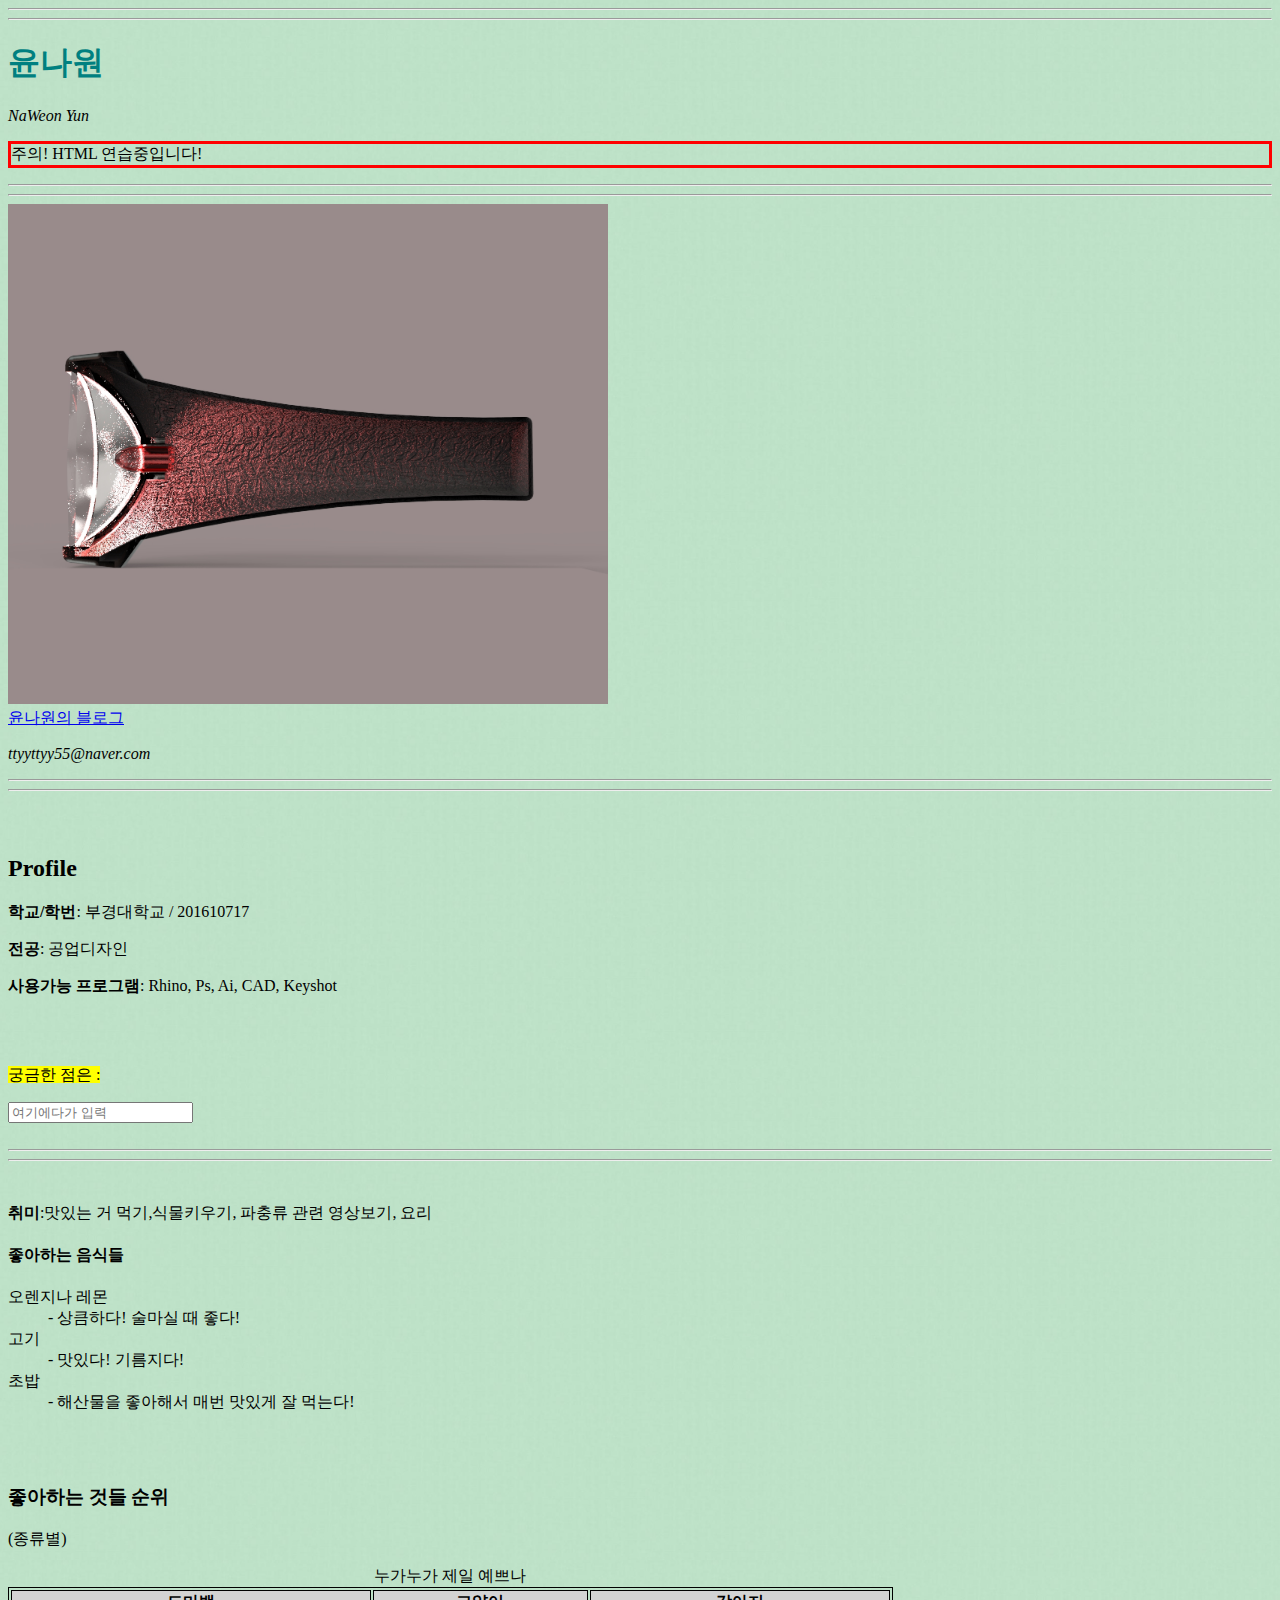
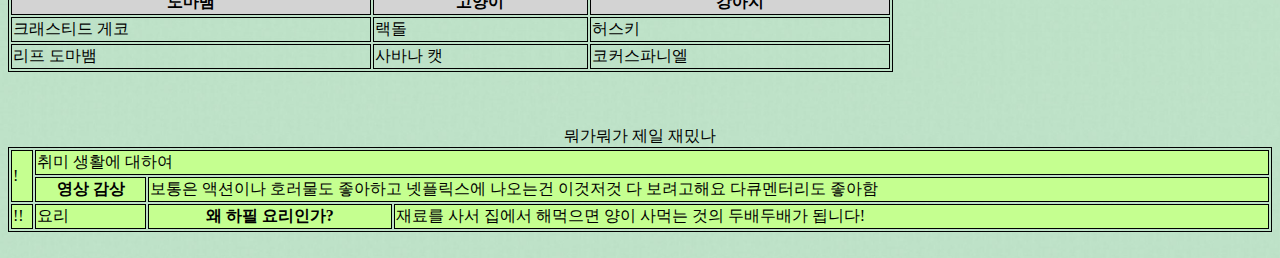
<file: index.html>
<!DOCTYPE html>
<html lang="en">
<head>
    <meta charset="UTF-8">
    <meta name="viewport" content="width=device-width, initial-scale=1.0">
    <meta http-equiv="X-UA-Compatible" content="ie=edge">
	<style>
		table, th, td { border: 1px solid black }
	</style>
    <title>윤나원</title>
</head>
<body>
<hr><hr>
    <body background="배경.png"></body>
     <h1><span style = " font-size:6;  color: teal;">윤나원</span> </h1>
     <p><em>NaWeon Yun</em></p>
     <p style="border: 3px solid red">
		주의! HTML 연습중입니다!
	</p>
     <hr><hr>
     <img src="사진.jpg" width="600" height="500">
     <br>
     <a href=”https://blog.naver.com/ttyyttyy55”>윤나원의 블로그</a>
     <p><em>ttyyttyy55@naver.com</em></p>
     <hr><hr>
<br>
<br>
     <h2>Profile</h2>
     <p><strong>학교/학번</strong>: 부경대학교 / 201610717 </p>
     <p><strong>전공</strong>: 공업디자인 </p>
     <p><strong>사용가능 프로그램</strong>: Rhino, Ps, Ai, CAD, Keyshot </p>
<br>
<br>
    <p><mark>궁금한 점은 : </mark></p><input type="text" placeholder="여기에다가 입력">
<br>
<br>
<hr><hr>

<br>
 <p><strong>취미</strong>:맛있는 거 먹기,식물키우기, 파충류 관련 영상보기, 요리</p>
 <h4> 좋아하는 음식들</h4>
 <dl>
     <dt> 오렌지나 레몬 </dt>
         <dd>- 상큼하다! 술마실 때 좋다! </dd>
     <dt> 고기</dt>
        <dd>- 맛있다! 기름지다!</dd>   
    <dt>초밥</dt>
        <dd>- 해산물을 좋아해서 매번 맛있게 잘 먹는다!</dd> 
     </dl>
<br>
<br>
<h3>좋아하는 것들 순위</h3>
<p>(종류별)</p>
     <table style="width:70%">
        <caption>누가누가 제일 예쁘나</caption>
         <tr style="background-color:lightgrey">
             <th>도마뱀</th>
             <th>고양이</th>		
             <th>강아지</th>
         </tr>
         <tr>
             <td>크래스티드 게코</td>
             <td>랙돌</td>		
             <td>허스키</td>
         </tr>
         <tr>
             <td>리프 도마뱀</td>
             <td>사바나 캣</td>		
             <td>코커스파니엘</td>
         </tr>
     </table>
<br>
<br>
<br>
 <table style="width:100%">
    <caption>뭐가뭐가 제일 재밌나</caption>
  <tr style="background-color:rgba(197, 255, 143, 0.993)">
     <td rowspan="2">!</td>
     <td colspan="3">취미 생활에 대하여</td>
  </tr>
  <tr style="background-color:rgba(197, 255, 143, 0.993)">
     <th>영상 감상</th>
     <td colspan="3">보통은 액션이나 호러물도 좋아하고 넷플릭스에 나오는건 이것저것 다 보려고해요 다큐멘터리도 좋아함</td>
  </tr>
 <tr style="background-color:rgba(197, 255, 143, 0.993)">
     <td>!!</td>
     <td>요리</td>
     <th>왜 하필 요리인가?</th>
     <td>재료를 사서 집에서 해먹으면 양이 사먹는 것의 두배두배가 됩니다!</td>
 </tr>
</table>
<br>
</body>
</html>
</file>
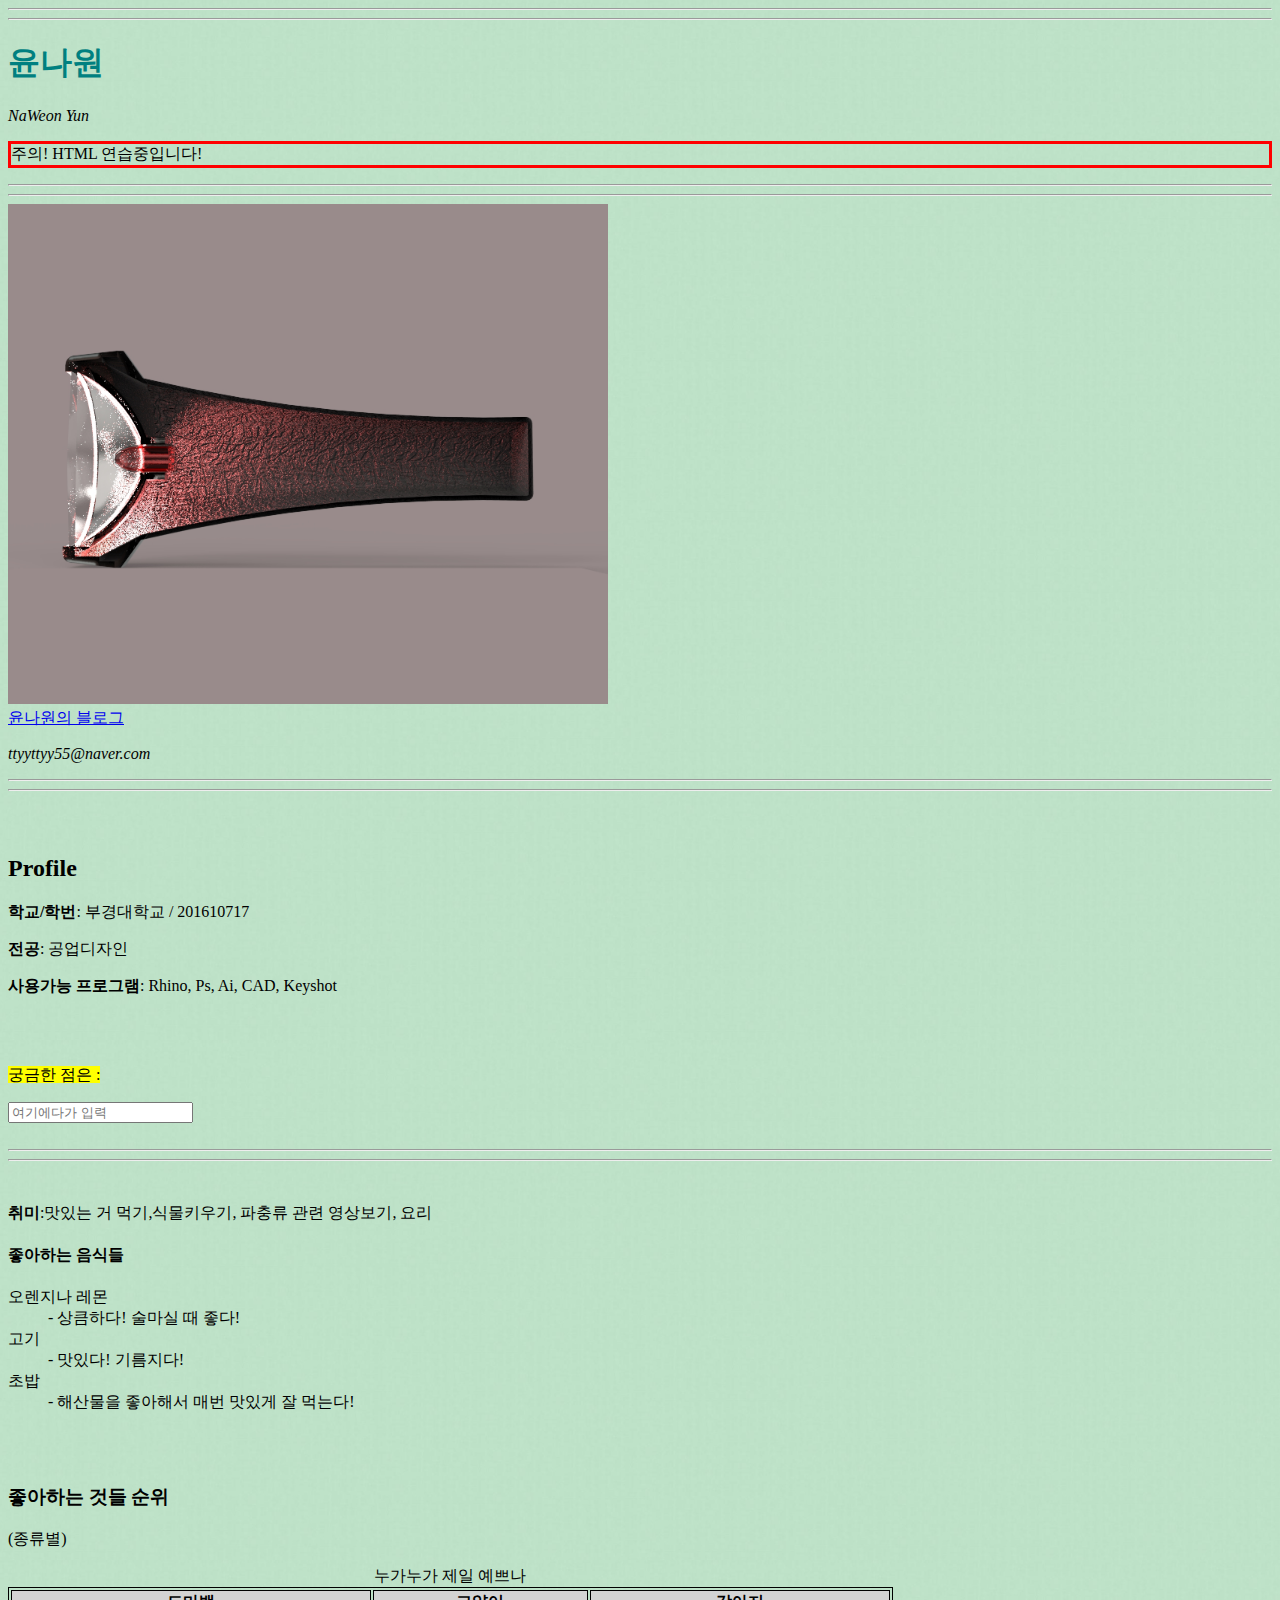
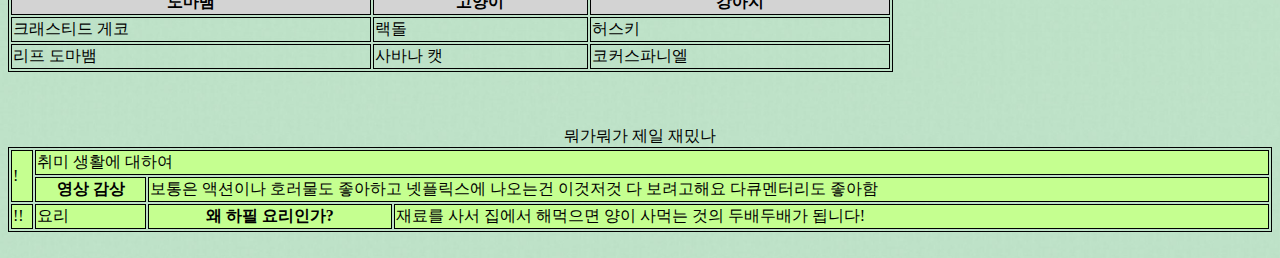
<file: first.html>
<!DOCTYPE html>
<html lang="en">
<head>
    <meta charset="UTF-8">
    <meta name="viewport" content="width=device-width, initial-scale=1.0">
    <meta http-equiv="X-UA-Compatible" content="ie=edge">
	<style>
		table, th, td { border: 1px solid black }
	</style>
    <title>윤나원</title>
</head>
<body>
<hr><hr>
    <body background="배경.png"></body>
     <h1><span style = " font-size:6;  color: teal;">윤나원</span> </h1>
     <p><em>NaWeon Yun</em></p>
     <p style="border: 3px solid red">
		주의! HTML 연습중입니다!
	</p>
     <hr><hr>
     <img src="사진.jpg" width="600" height="500">
     <br>
     <a href=”https://blog.naver.com/ttyyttyy55”>윤나원의 블로그</a>
     <p><em>ttyyttyy55@naver.com</em></p>
     <hr><hr>
<br>
<br>
     <h2>Profile</h2>
     <p><strong>학교/학번</strong>: 부경대학교 / 201610717 </p>
     <p><strong>전공</strong>: 공업디자인 </p>
     <p><strong>사용가능 프로그램</strong>: Rhino, Ps, Ai, CAD, Keyshot </p>
<br>
<br>
    <p><mark>궁금한 점은 : </mark></p><input type="text" placeholder="여기에다가 입력">
<br>
<br>
<hr><hr>

<br>
 <p><strong>취미</strong>:맛있는 거 먹기,식물키우기, 파충류 관련 영상보기, 요리</p>
 <h4> 좋아하는 음식들</h4>
 <dl>
     <dt> 오렌지나 레몬 </dt>
         <dd>- 상큼하다! 술마실 때 좋다! </dd>
     <dt> 고기</dt>
        <dd>- 맛있다! 기름지다!</dd>   
    <dt>초밥</dt>
        <dd>- 해산물을 좋아해서 매번 맛있게 잘 먹는다!</dd> 
     </dl>
<br>
<br>
<h3>좋아하는 것들 순위</h3>
<p>(종류별)</p>
     <table style="width:70%">
        <caption>누가누가 제일 예쁘나</caption>
         <tr style="background-color:lightgrey">
             <th>도마뱀</th>
             <th>고양이</th>		
             <th>강아지</th>
         </tr>
         <tr>
             <td>크래스티드 게코</td>
             <td>랙돌</td>		
             <td>허스키</td>
         </tr>
         <tr>
             <td>리프 도마뱀</td>
             <td>사바나 캣</td>		
             <td>코커스파니엘</td>
         </tr>
     </table>
<br>
<br>
<br>
 <table style="width:100%">
    <caption>뭐가뭐가 제일 재밌나</caption>
  <tr style="background-color:rgba(197, 255, 143, 0.993)">
     <td rowspan="2">!</td>
     <td colspan="3">취미 생활에 대하여</td>
  </tr>
  <tr style="background-color:rgba(197, 255, 143, 0.993)">
     <th>영상 감상</th>
     <td colspan="3">보통은 액션이나 호러물도 좋아하고 넷플릭스에 나오는건 이것저것 다 보려고해요 다큐멘터리도 좋아함</td>
  </tr>
 <tr style="background-color:rgba(197, 255, 143, 0.993)">
     <td>!!</td>
     <td>요리</td>
     <th>왜 하필 요리인가?</th>
     <td>재료를 사서 집에서 해먹으면 양이 사먹는 것의 두배두배가 됩니다!</td>
 </tr>
</table>
<br>
</body>
</html>
</file>
